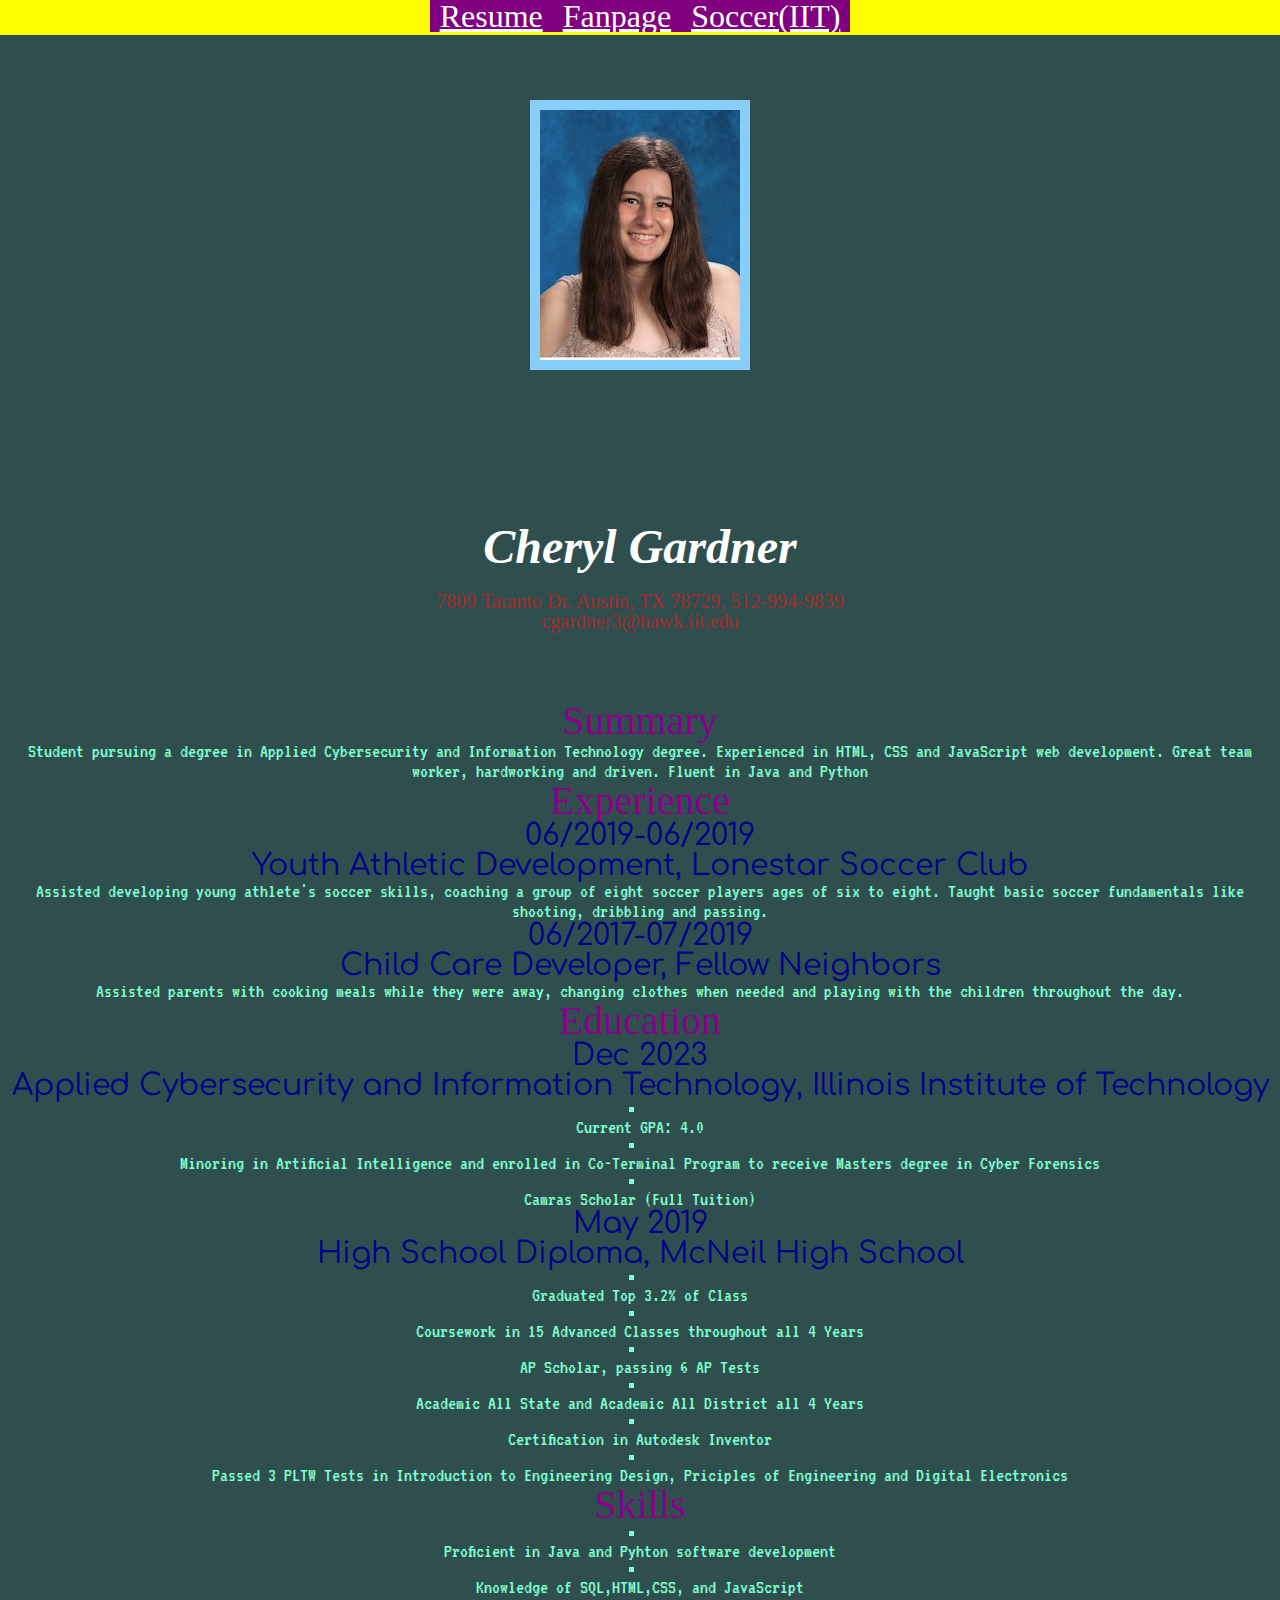
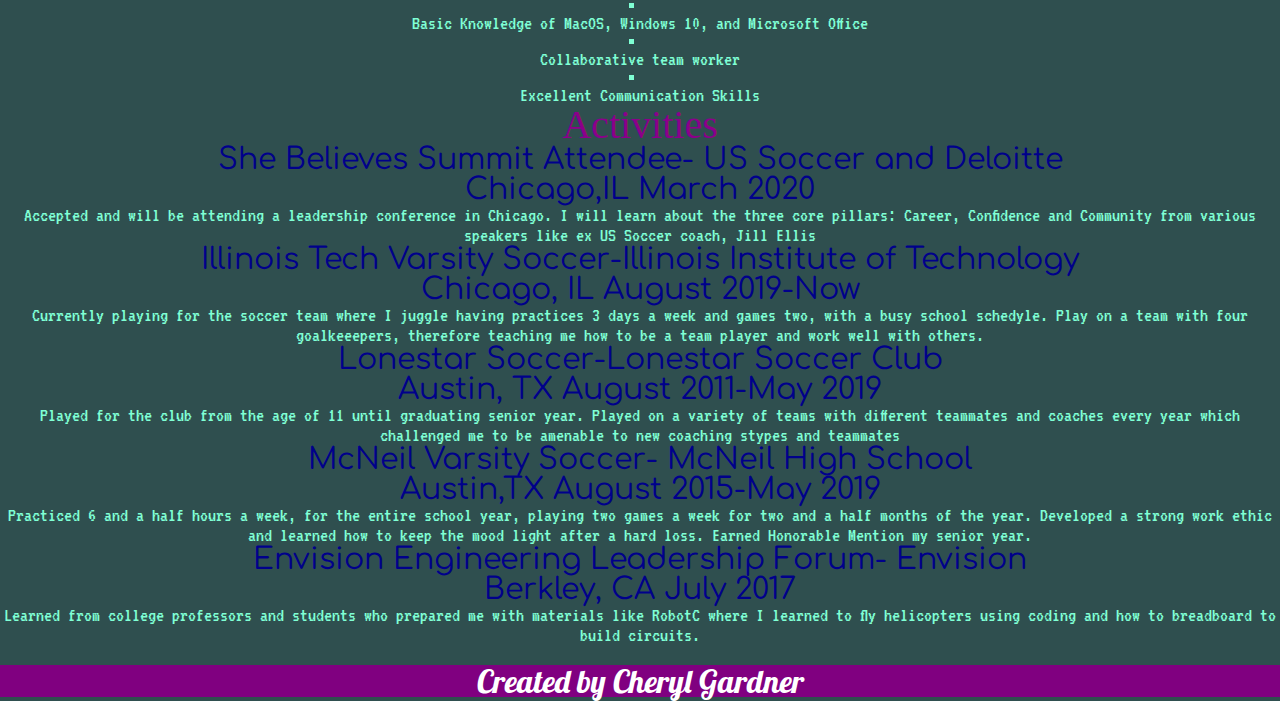
<file: index.html>
<!DOCTYPE html>
<html lang="en">

<head>
  <meta charset = "utf-8">
  <title> My Second Project</title>
  <link rel="stylesheet" type="text/css" href="style.css">
  <link rel="stylesheet" type="text/css" href="cssreset.css">
  <link href="https://fonts.googleapis.com/css?family=Comfortaa&display=swap" rel="stylesheet">
  <link href="https://fonts.googleapis.com/css?family=VT323&display=swap" rel="stylesheet">
  <link href="https://fonts.googleapis.com/css?family=Lobster&display=swap" rel="stylesheet">
</head>

<body id="resumeBackground">
  <header>
  <nav id="navigation">
	<ul>
	  <li><a href="index.html"> Resume</a></li>
	  <li><a href="page1.html">Fanpage</a></li>
	  <li><a href="page2.html">Soccer(IIT)</a></li>
	</ul>
	</nav>
  </header>

  <div class="myHeadshot">
  <img src="images/headshot.jpg" alt="Headshot Photo">
  </div>

  <section>
  <h1 id="header">Cheryl Gardner</h1>
  <div class="myInfo">
  <h3>7809 Taranto Dr. Austin, TX 78729, 512-994-9839</h3>
  <h3>cgardner3@hawk.iit.edu</h3>
  </div>
  </section>

  <div class="mainBody">
  <section>
  <h2>Summary</h2>
  <p>Student pursuing a degree in Applied Cybersecurity and Information Technology degree. Experienced in HTML, CSS and JavaScript web development. Great team worker, hardworking and driven. Fluent in Java and Python</p>
  </section>

  <section>
  <h2>Experience</h2>
  <h3>06/2019-06/2019</h3>
  <h3>Youth Athletic Development, Lonestar Soccer Club</h3>
  <p>Assisted developing young athlete's soccer skills, coaching a group of eight soccer players ages of six to eight. Taught basic soccer fundamentals like shooting, dribbling and passing.</p>
  <h3>06/2017-07/2019</h3>
  <h3>Child Care Developer, Fellow Neighbors</h3>
  <p>Assisted parents with cooking meals while they were away, changing clothes when needed and playing with the children throughout the day.</p>
  </section>

  <section>
  <h2>Education</h2>
  <h3>Dec 2023</h3>
  <h3>Applied Cybersecurity and Information Technology, Illinois Institute of Technology</h3>
  <ul>
	  <li><p>Current GPA: 4.0</p></li>
	  <li><p>Minoring in Artificial Intelligence and enrolled in Co-Terminal Program to receive Masters degree in Cyber Forensics</p></li>
	  <li><p>Camras Scholar (Full Tuition)</p></li>
  </ul>
  <h3>May 2019</h3>
  <h3>High School Diploma, McNeil High School</h3>
  <ul>
	  <li><p>Graduated Top 3.2% of Class</p></li>
	  <li><p>Coursework in 15 Advanced Classes throughout all 4 Years</p></li>
	  <li><p>AP Scholar, passing 6 AP Tests</p></li>
	  <li><p>Academic All State and Academic All District all 4 Years</p></li>
	  <li><p>Certification in Autodesk Inventor</p></li>
	  <li><p>Passed 3 PLTW Tests in Introduction to Engineering Design, Priciples of Engineering and Digital Electronics</p></li>
  </ul>
  </section>

  <section>
  <h2>Skills</h2>
  <ul>
	  <li><p>Proficient in Java and Pyhton software development</p></li>
	  <li><p>Knowledge of SQL,HTML,CSS, and JavaScript</p></li>
	  <li><p>Basic Knowledge of MacOS, Windows 10, and Microsoft Office</p></li>
	  <li><p>Collaborative team worker</p></li>
	  <li><p>Excellent Communication Skills</p></li>
  </ul>
  </section>

  <section>
  <h2>Activities</h2>
  <h3><strong>She Believes Summit Attendee- US Soccer and Deloitte</strong></h3>
  <h3><strong>Chicago,IL March 2020</strong></h3>
  <p>Accepted and will be attending a leadership conference in Chicago. I will learn about the three core pillars: Career, Confidence and Community from various speakers like ex US Soccer coach, Jill Ellis</p>
  <h3><strong>Illinois Tech Varsity Soccer-Illinois Institute of Technology</strong></h3>
  <h3><strong>Chicago, IL August 2019-Now</strong></h3>
  <p>Currently playing for the soccer team where I juggle having practices 3 days a week and games two, with a busy school schedyle. Play on a team with four goalkeeepers, therefore teaching me how to be a team player and work well with others. </p>
  <h3><strong>Lonestar Soccer-Lonestar Soccer Club</strong></h3>
  <h3><strong>Austin, TX August 2011-May 2019</strong></h3>
  <p>Played for the club from the age of 11 until graduating senior year. Played on a variety of teams with different teammates and coaches every year which challenged me to be amenable to new coaching stypes and teammates</p>
  <h3><strong>McNeil Varsity Soccer- McNeil High School</strong></h3>
  <h3><strong>Austin,TX August 2015-May 2019</strong></h3>
  <p>Practiced 6 and a half hours a week, for the entire school year, playing two games a week for two and a half months of the year. Developed a strong work ethic and learned how to keep the mood light after a hard loss. Earned Honorable Mention my senior year.</p>
  <h3><strong>Envision Engineering Leadership Forum- Envision</strong></h3>
  <h3><strong>Berkley, CA July 2017</strong></h3>
  <p>Learned from college professors and students who prepared me with materials like RobotC where I learned to fly helicopters using coding and how to breadboard to build circuits.</p>
  </section>
  </div>
  <footer id="creator">
  <p>Created by Cheryl Gardner</p>
  </footer>
</body>
</html>
</file>
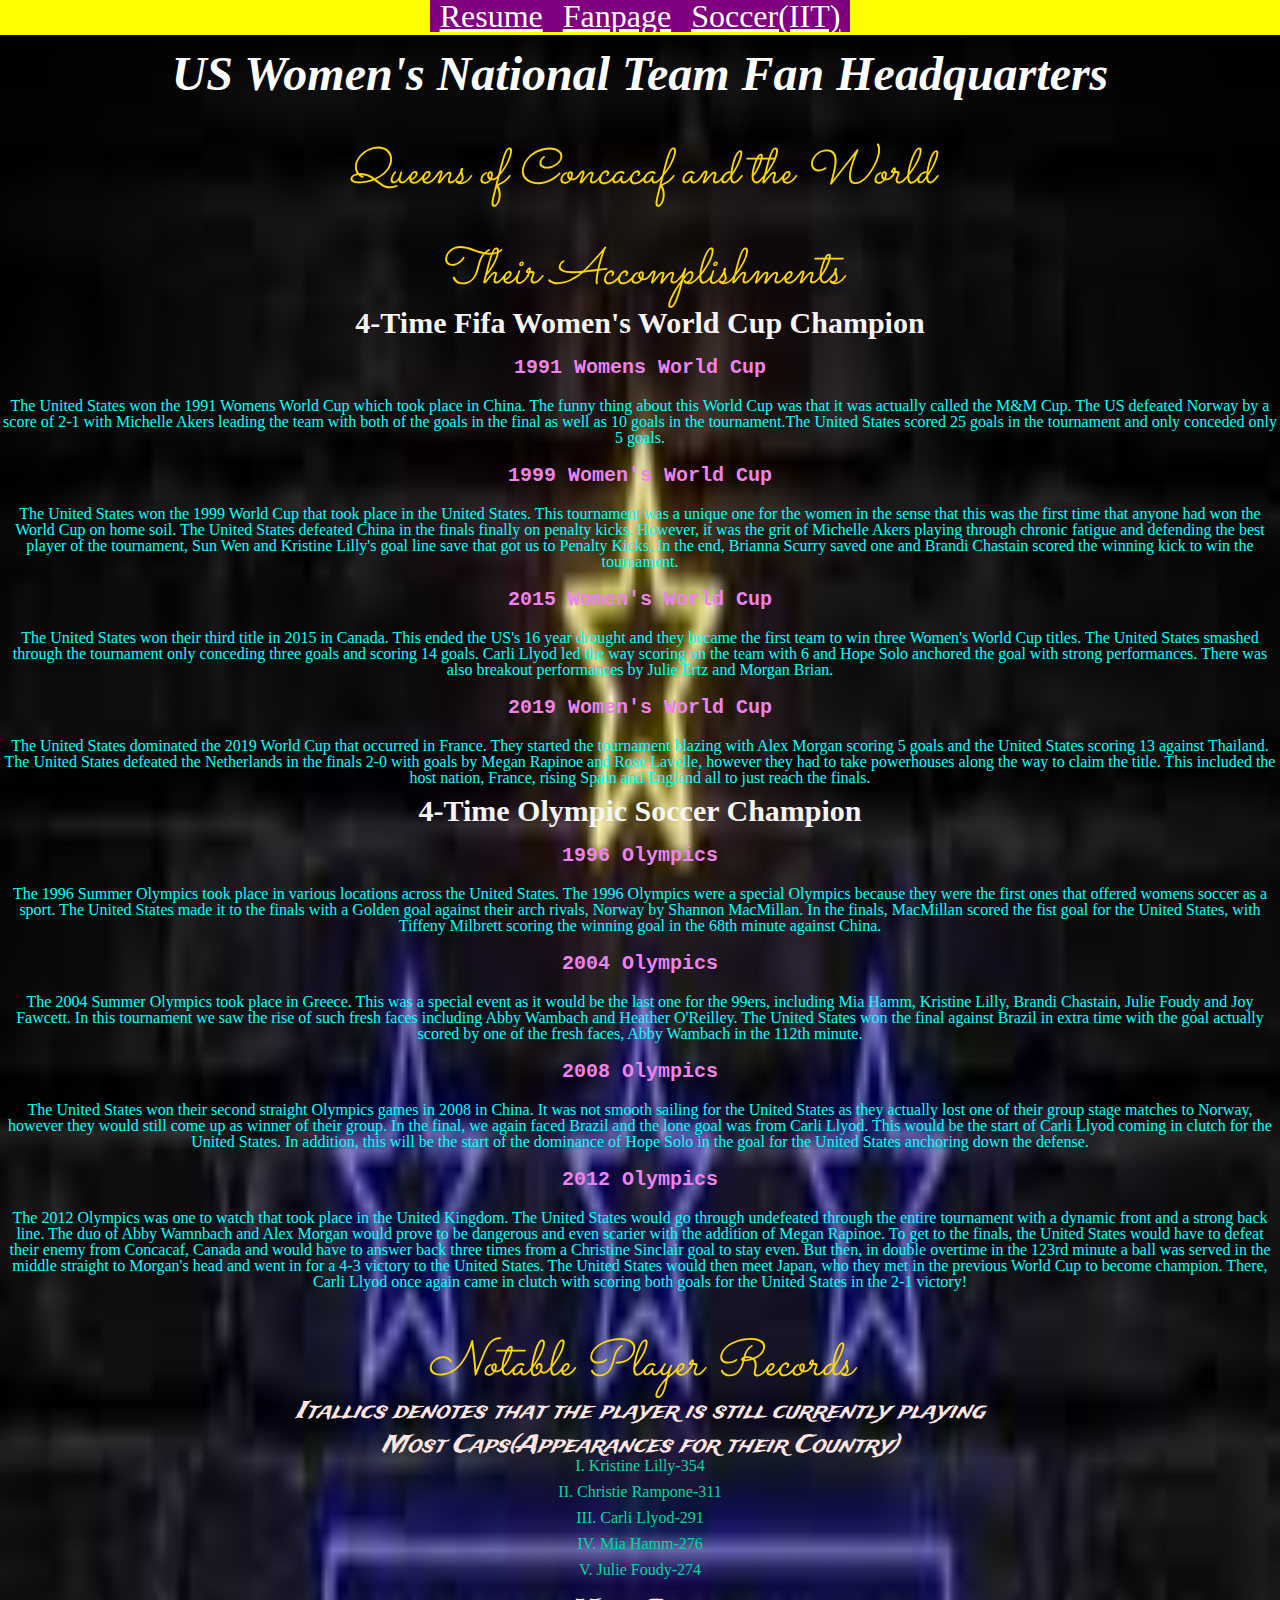
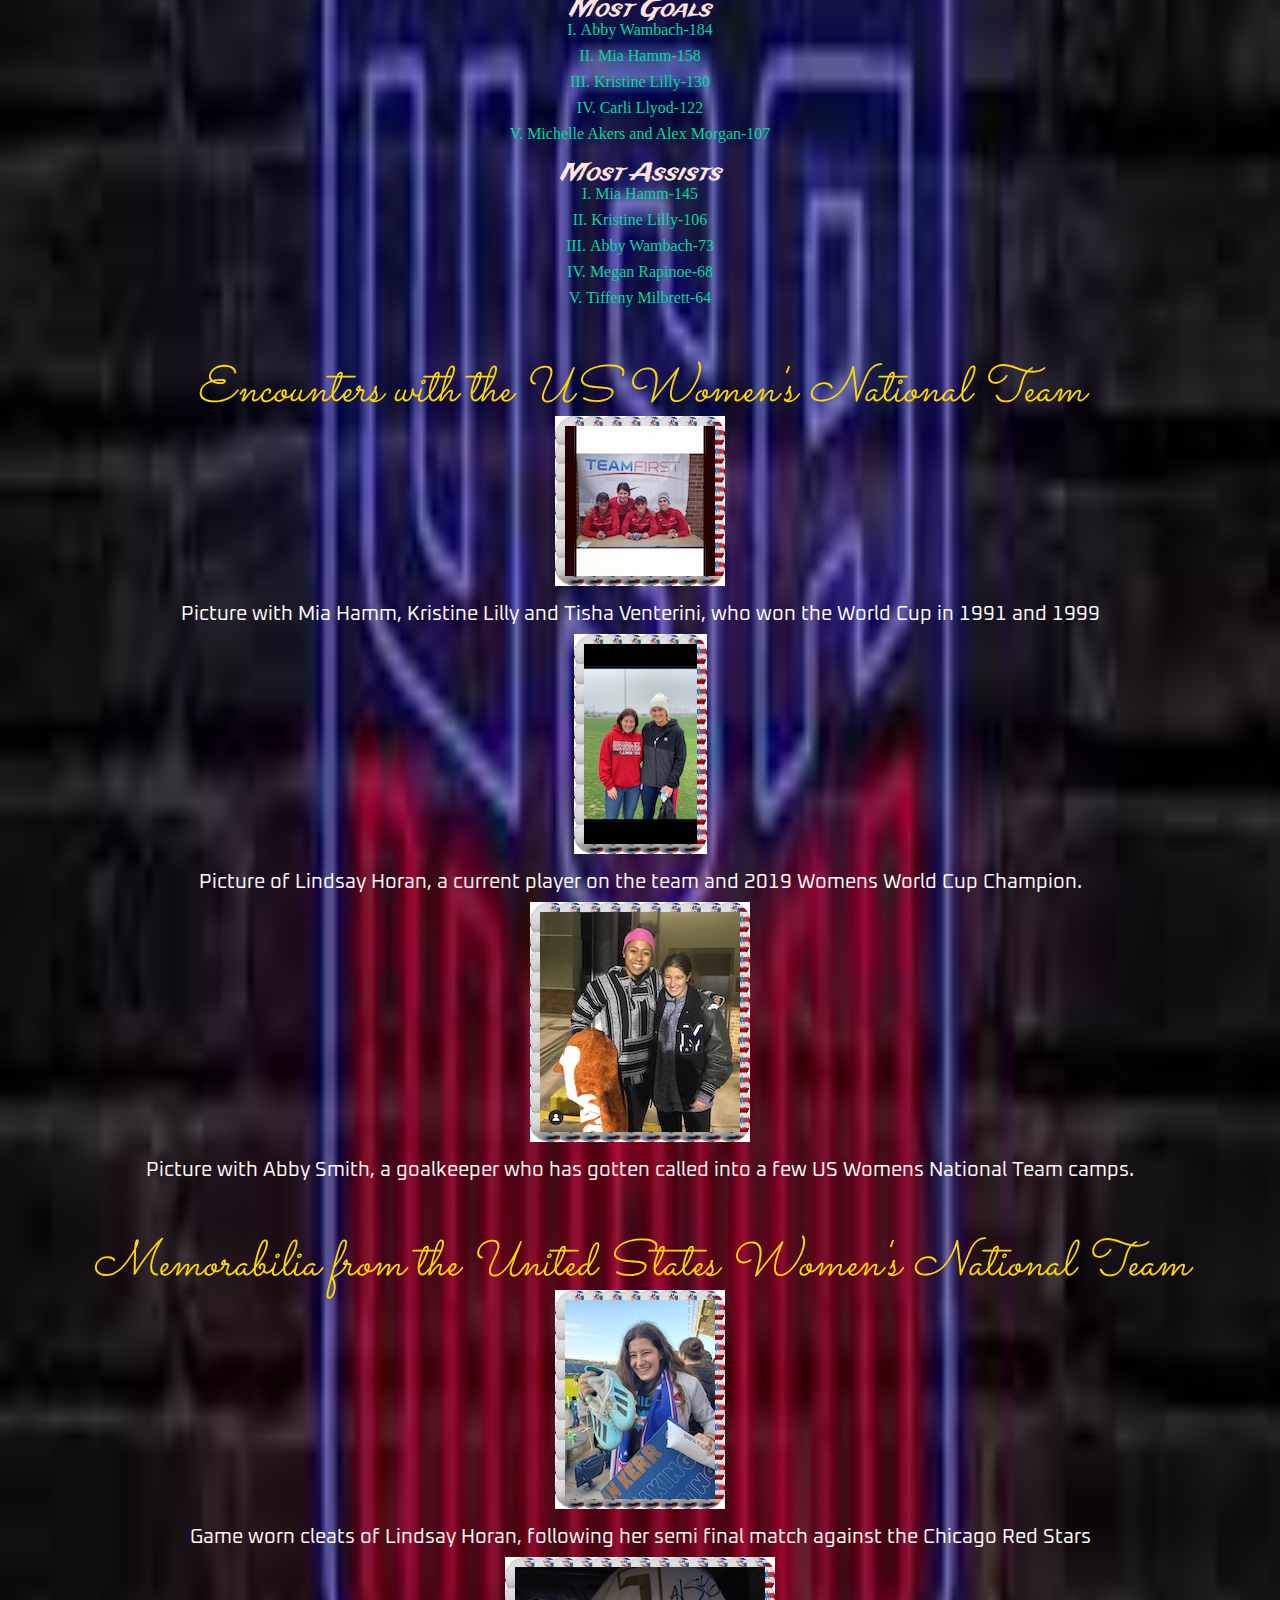
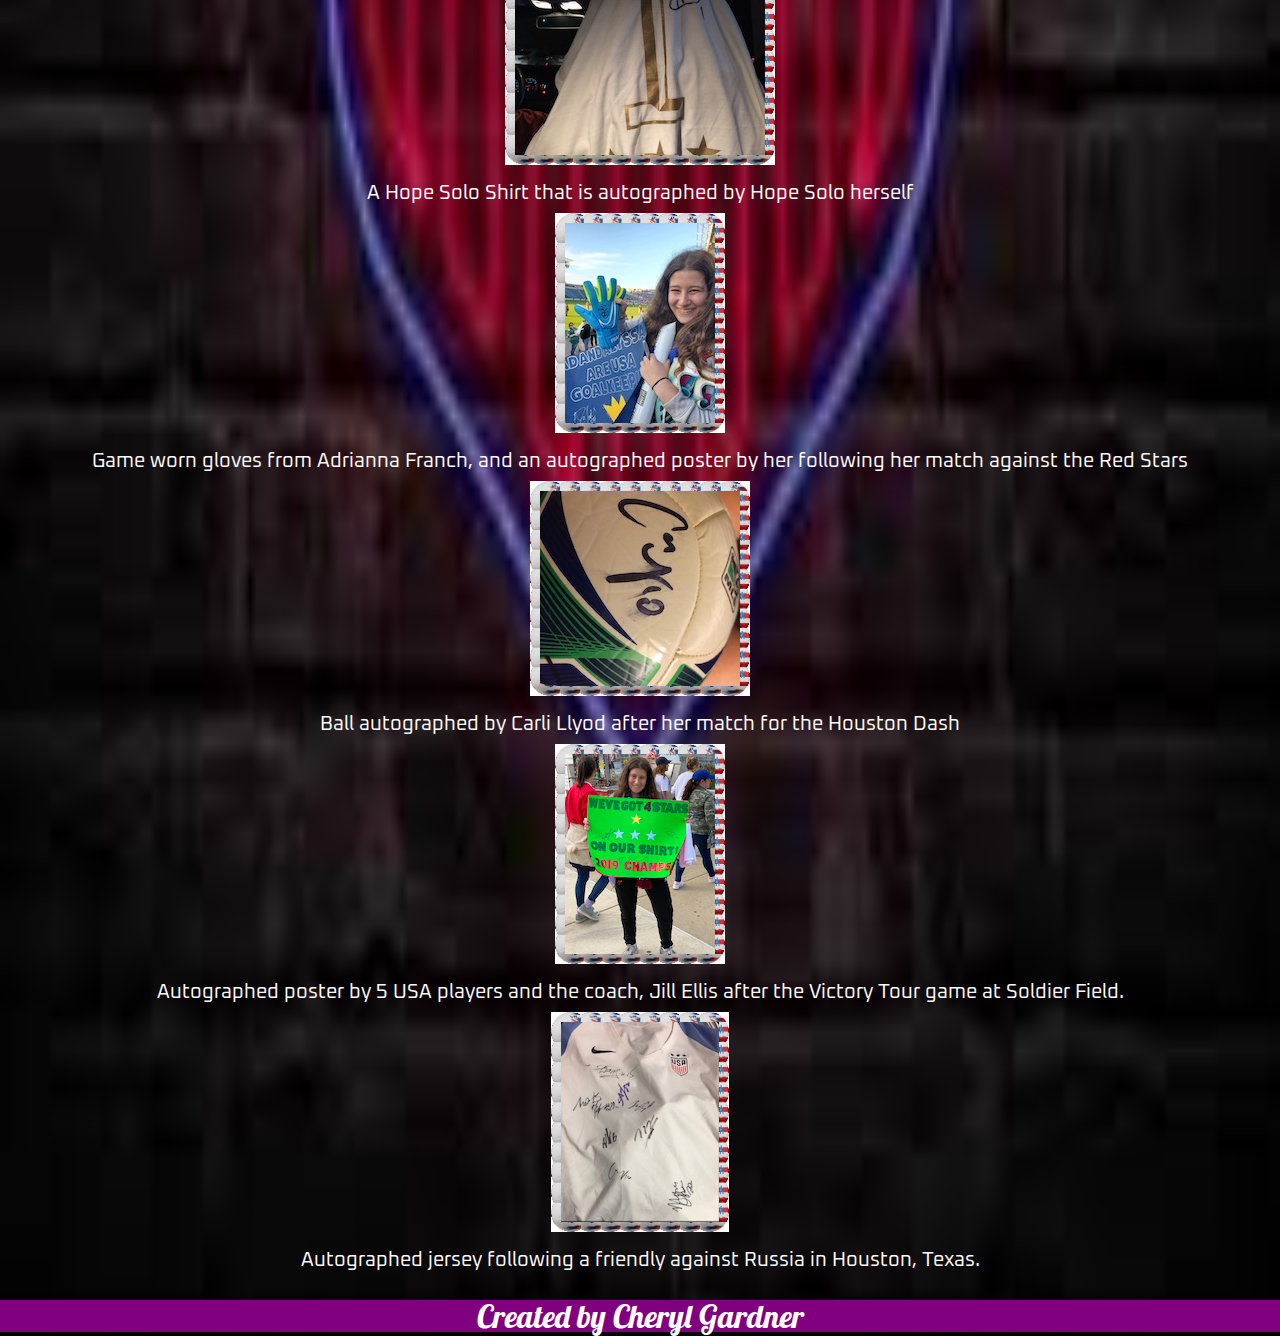
<file: page1.html>
<!DOCTYPE html>
<html lang="en">

<head>
  <meta charset="utf-8">
  <title>My USWNT Fanpage</title>
  <link rel="stylesheet" type="text/css" href="style.css">
  <link rel="stylesheet" type="text/css" href="cssreset.css">
  <link href="https://fonts.googleapis.com/css?family=Sacramento&display=swap" rel="stylesheet">
  <link href="https://fonts.googleapis.com/css?family=Cantata+One&display=swap" rel="stylesheet">
  <link href="https://fonts.googleapis.com/css?family=Trade+Winds&display=swap" rel="stylesheet">
  <link href="https://fonts.googleapis.com/css?family=Oxanium&display=swap" rel="stylesheet">
  <link href="https://fonts.googleapis.com/css?family=Comfortaa&display=swap" rel="stylesheet">
  <link href="https://fonts.googleapis.com/css?family=Lobster&display=swap" rel="stylesheet">
</head>

<body id="USSoccerInformation">
  <header>
	<nav id="navigation">
	<ul>
	  <li><a href="index.html">Resume</a></li>
	  <li><a href="page1.html">Fanpage</a></li>
	  <li><a href="page2.html">Soccer(IIT)</a></li>
	</ul>
	</nav>
  </header>

  <section>
  <h1 id="header">US Women's National Team Fan Headquarters</h1>
  <h2>Queens of Concacaf and the World</h2>
  </section>
  
  <section>
  <div class="accomplishments">
  <h2>Their Accomplishments</h2>
  <p><strong>4-Time Fifa Women's World Cup Champion</strong></p>
  <dl>
	<dt><strong>1991 Womens World Cup</strong></dt>
	  <dd>The United States won the 1991 Womens World Cup which took place in China. The funny thing about this World Cup was that it was actually called the M&M Cup. The US defeated Norway by a score of 2-1 with Michelle Akers leading the team with both of the goals in the final as well as 10 goals in the tournament.The United States scored 25 goals in the tournament and only conceded only 5 goals.</dd>
	<dt><strong>1999 Women's World Cup</strong></dt>
	  <dd>The United States won the 1999 World Cup that took place in the United States. This tournament was a unique one for the women in the sense that this was the first time that anyone had won the World Cup on home soil. The United States defeated China in the finals finally on penalty kicks. However, it was the grit of Michelle Akers playing through chronic fatigue and defending the best player of the tournament, Sun Wen and Kristine Lilly's goal line save that got us to Penalty Kicks. In the end, Brianna Scurry saved one and Brandi Chastain scored the winning kick to win the tournament.</dd>
	<dt><strong>2015 Women's World Cup</strong></dt>
	  <dd>The United States won their third title in 2015 in Canada. This ended the US's 16 year drought and they became the first team to win three Women's World Cup titles. The United States smashed through the tournament only conceding three goals and scoring 14 goals. Carli Llyod led the way scoring on the team with 6 and Hope Solo anchored the goal with strong performances. There was also breakout performances by Julie Ertz and Morgan Brian.</dd>
	<dt><strong>2019 Women's World Cup</strong></dt>
	  <dd>The United States dominated the 2019 World Cup that occurred in France. They started the tournament blazing with Alex Morgan scoring 5 goals and the United States scoring 13 against Thailand. The United States defeated the Netherlands in the finals 2-0 with goals by Megan Rapinoe and Rose Lavelle, however they had to take powerhouses along the way to claim the title. This included the host nation, France, rising Spain and England all to just reach the finals.</dd>
  </dl>

  <p><strong>4-Time Olympic Soccer Champion</strong></p>
  <dl>
	<dt><strong>1996 Olympics</strong></dt>
	  <dd>The 1996 Summer Olympics took place in various locations across the United States. The 1996 Olympics were a special Olympics because they were the first ones that offered womens soccer as a sport. The United States made it to the finals with a Golden goal against their arch rivals, Norway by Shannon MacMillan. In the finals, MacMillan scored the fist goal for the United States, with Tiffeny Milbrett scoring the winning goal in the 68th minute against China.</dd>
	<dt><strong>2004 Olympics</strong></dt>
	  <dd>The 2004 Summer Olympics took place in Greece. This was a special event as it would be the last one for the 99ers, including Mia Hamm, Kristine Lilly, Brandi Chastain, Julie Foudy and Joy Fawcett. In this tournament we saw the rise of such fresh faces including Abby Wambach and Heather O'Reilley. The United States won the final against Brazil in extra time with the goal actually scored by one of the fresh faces, Abby Wambach in the 112th minute.</dd> 
	<dt><strong>2008 Olympics</strong></dt>
	  <dd>The United States won their second straight Olympics games in 2008 in China. It was not smooth sailing for the United States as they actually lost one of their group stage matches to Norway, however they would still come up as winner of their group. In the final, we again faced Brazil and the lone goal was from Carli Llyod. This would be the start of Carli Llyod coming in clutch for the United States. In addition, this will be the start of the dominance of Hope Solo in the goal for the United States anchoring down the defense.</dd>
	<dt><strong>2012 Olympics</strong></dt>
	  <dd>The 2012 Olympics was one to watch that took place in the United Kingdom. The United States would go through undefeated through the entire tournament with a dynamic front and a strong back line. The duo of Abby Wamnbach and Alex Morgan would prove to be dangerous and even scarier with the addition of Megan Rapinoe. To get to the finals, the United States would have to defeat their enemy from Concacaf, Canada and would have to answer back three times from a Christine Sinclair goal to stay even. But then, in double overtime in the 123rd minute a ball was served in the middle straight to Morgan's head and went in for a 4-3 victory to the United States. The United States would then meet Japan, who they met in the previous World Cup to become champion. There, Carli Llyod once again came in clutch with scoring both goals for the United States in the 2-1 victory!</dd>
  </dl>
  </div>
  </section>

  <section>
  <div class="playerRecords">
  <h2>Notable Player Records</h2>
  <h3>Itallics denotes that the player is still currently playing</h3>
  <h3>Most Caps(Appearances for their Country)</h3>
  <ol>
	  <li>Kristine Lilly-354</li>
	  <li>Christie Rampone-311</li>
	  <li><em>Carli Llyod</em>-291</li>
	  <li>Mia Hamm-276</li>
	  <li>Julie Foudy-274</li>
  </ol>
  <h3>Most Goals</h3>
  <ol>
	  <li>Abby Wambach-184</li>
	  <li>Mia Hamm-158</li>
	  <li>Kristine Lilly-130</li>
	  <li><em>Carli Llyod</em>-122</li>
	  <li>Michelle Akers and <em>Alex Morgan</em>-107</li>
  </ol>
  <h3>Most Assists</h3>
  <ol>
	  <li>Mia Hamm-145</li>
	  <li>Kristine Lilly-106</li>
	  <li>Abby Wambach-73</li>
	  <li><em>Megan Rapinoe</em>-68</li>
	  <li>Tiffeny Milbrett-64</li>
  </ol>
  </div>
  </section>

  <div class="memorabilia">
  <section>
  <h2>Encounters with the US Women's National Team</h2>
  <figure>
    <img src="images/99ers.jpeg" alt="The Three Stars">
    <figcaption>Picture with Mia Hamm, Kristine Lilly and Tisha Venterini, who won the World Cup in 1991 and 1999</figcaption>
  </figure>
  <figure>
    <img src="images/lindsayhoran.png" alt="My Idol">
    <figcaption>Picture of Lindsay Horan, a current player on the team and 2019 Womens World Cup Champion.</figcaption>
  </figure>
  <figure>
    <img src="images/abbysmith.jpg" alt="Abby Smith">
    <figcaption>Picture with Abby Smith, a goalkeeper who has gotten called into a few US Womens National Team camps.</figcaption>
  </figure>
  </section>

  <section>
  <h2>Memorabilia from the United States Women's National Team</h2>
  <figure>
    <img src="images/franch.jpg" alt="Horan's Cleats">
    <figcaption>Game worn cleats of Lindsay Horan, following her semi final match against the Chicago Red Stars</figcaption>
  </figure>
  <figure>
    <img src="images/hopesolo.jpg" alt="Hope Solo Shirt">
    <figcaption>A Hope Solo Shirt that is autographed by Hope Solo herself</figcaption>
  </figure>
  <figure>
    <img src="images/horan.jpg" alt="AD Franch Gloves">
    <figcaption>Game worn gloves from Adrianna Franch, and an autographed poster by her following her match against the Red Stars</figcaption>
  </figure>
  <figure>
    <img src="images/llyodball.jpg" alt="Autographed Ball">
    <figcaption>Ball autographed by Carli Llyod after her match for the Houston Dash</figcaption>
  </figure>
  <figure>
    <img src="images/usaposter.png" alt="Autographed Poster">
    <figcaption>Autographed poster by 5 USA players and the coach, Jill Ellis after the Victory Tour game at Soldier Field.</figcaption>
  </figure>
  <figure>
    <img src="images/usashirt.jpg" alt="Autographed Shirt">
    <figcaption>Autographed jersey following a friendly against Russia in Houston, Texas.</figcaption>
  </figure>
  </section>
  </div>
  <footer id="creator">
  <p>Created by Cheryl Gardner</p>
  </footer>
</body>
</html>
</file>
<file: style.css>
#resumeBackground{
  background: #2F4F4F;
  text-align: center;
}
#USSoccerInformation{
  background-image: url(images/usabackground.jpeg);
  background-size: 100% 100%;
  text-align: center;
}
#mySoccerFamily{
  text-align: center;
  background: red;
}
#navigation{
  position: fixed;
  background-color: yellow;
  width: 100%;
  top: 0%;
}
#navigation ul{
  list-style-type: none;
  overflow: hidden;
  display: inline-block;
}
#navigation ul li{
  float: left;
}
#navigation ul li a{
  color: white;
  text-align: center;
  background-color: purple;
  padding: 10px;
  font-size: 32px;
}
#creator{
  font-family: 'Lobster',cursive;
  text-align: center;
  font-size: 32px;
  background: purple;
  color: white;
  margin-top: 20px;
}
#header{
  font-family: 'Apple Chancery',cursive;
  font-size: 3em;
  color: white;
  font-style: oblique;
  font-weight: bold;
  padding-top: 50px;
}
.myHeadshot img{
  border: 10px solid #87CEFA;
  margin: 100px;
}
.myInfo{
  font-family: 'Georgia',serif;
  font-size: 20px;
  color: brown;
  padding: 20px;
}
.mainBody{
  margin-top: 50px;
}
.mainBody h2{
  font-family: 'Georgia',serif;
  color: #8B008B;
  font-size: 40px;
}
.mainBody h3{
  font-family: 'Comfortaa',cursive;
  color: darkblue;
  font-size: 30px;
}
.mainBody p,li{
  font-family: 'VT323',monospace;
  color: #7FFFD4;
  font-size: 20px;
}
.mainBody ul li{
  list-style-position: inside;
  list-style-type: square;
}
#USSoccerInformation h2{
  font-family: 'Sacramento',cursive;
  font-size: 50px;
  font-style: italic;
  color: gold;
  margin-top: 50px;
}
.accomplishments dt{
  font-family: 'Andale Mono',monospace;
  font-size: 20px;
  color: violet;
  font-weight: bold;
  padding: 20px;
}
.accomplishments dd{
  font-family: 'American Typewriter',serif;
  font-size: 16px;
  color: cyan;
}
.accomplishments p{
  font-family: 'Cantana One',serif;
  font-size: 30px;
  color: #F5F5F5;
  font-weight: bolder;
  margin-top: 10px;
}
.playerRecords h3{
  font-family: 'Trade Winds';
  font-size: 24px;
  font-style: oblique;
  color: #FFE4E1;
  padding-top: 10px;
}
.playerRecords li{
  color: #00DA9A;
  list-style-type: upper-roman;
  list-style-position: inside;
  padding-bottom: 10px;
}
.memorabilia img{
  border: 10px solid transparent;
  border-image: url(images/usaball.jpeg) 25% round;
  margin-bottom: 15px;
}
.memorabilia figcaption{
  font-family: 'Oxanium',cursive;
  font-size: 20px;
  color: snow;
  padding-bottom: 10px;
}
.headerField{
  margin: 100px;
  font-family: 'Jim Nightshade',cursive;
  font-size: 1.5em;
  color: #00FA9A;
  margin-top: 20px;
}
#rosterHeader{
  font-family: 'Clicker Script',cursive;
  font-size: 54px;
  color: #FFB6C1;
  font-style: italic;
}
.rosterOfTeam{
  background-image: url(images/illinoistechsoccer.jpeg);
  background-size: 100% 100%;
}
.rosterOfTeam li{
  font-family: 'Marker Felt',fantasy;
  list-style-type: circle;
  font-size: 1.75em;
  color: #AFEEEE;
  list-style-position: inside;
  margin-bottom: 15px;
}
#memories h2{
  font-family: 'Clicker Script',cursive;
  font-style: italic;
  font-size: 3.0em;
  color: blue;
}
#memories img{
  border: 20px solid transparent;
  border-image: url(images/hawk.png) 30% round;
  margin-bottom: 15px;
}
#memories figcaption{
  font-family: 'Jim Nightshade',cursive;
  font-size: 1.5em;
  color: #4B0082;
  padding-bottom: 15px;
}
</file>
<file: cssreset.css>
/* http://meyerweb.com/eric/tools/css/reset/ 
   v2.0 | 20110126
   License: none (public domain)
*/

html, body, div, span, applet, object, iframe,
h1, h2, h3, h4, h5, h6, p, blockquote, pre,
a, abbr, acronym, address, big, cite, code,
del, dfn, em, img, ins, kbd, q, s, samp,
small, strike, strong, sub, sup, tt, var,
b, u, i, center,
dl, dt, dd, ol, ul, li,
fieldset, form, label, legend,
table, caption, tbody, tfoot, thead, tr, th, td,
article, aside, canvas, details, embed, 
figure, figcaption, footer, header, hgroup, 
menu, nav, output, ruby, section, summary,
time, mark, audio, video {
  margin: 0;
  padding: 0;
  border: 0;
  font-size: 100%;
  font: inherit;
  vertical-align: baseline;
}
/* HTML5 display-role reset for older browsers */
article, aside, details, figcaption, figure, 
footer, header, hgroup, menu, nav, section {
  display: block;
}
body {
  line-height: 1;
}
ol, ul {
  list-style: none;
}
blockquote, q {
  quotes: none;
}
blockquote:before, blockquote:after,
q:before, q:after {
  content: '';
  content: none;
}
table {
  border-collapse: collapse;
  border-spacing: 0;
}
</file>
